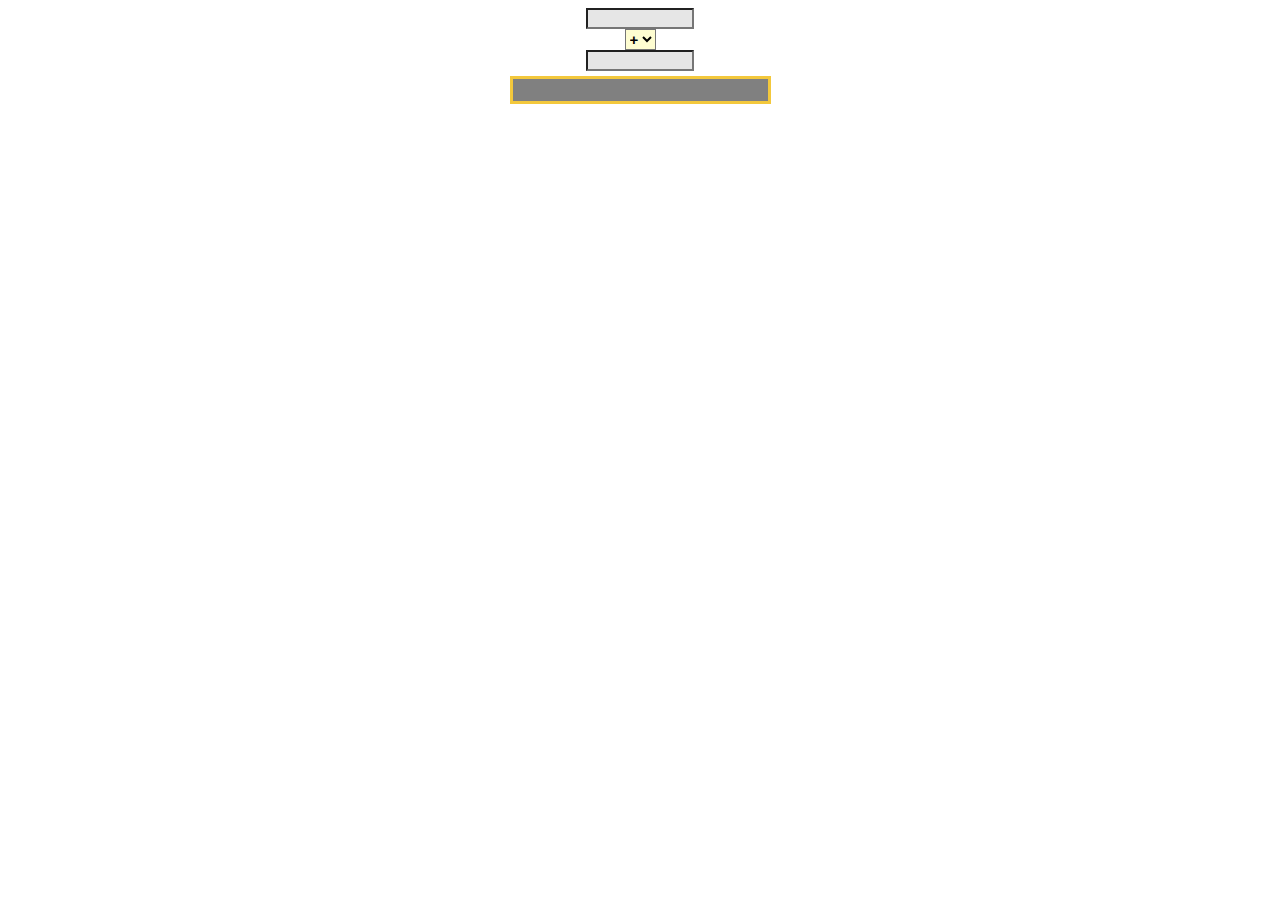
<file: index.html>
<!DOCTYPE html>
<html lang="pt-br">
<head>
    <meta charset="UTF-8">
    <meta name="viewport" content="width=device-width, initial-scale=1.0">
    <title>Calculadora</title>
    <link rel="stylesheet" href="style.css">
</head>
<body>
    <input id="num1" type="text">
    <select id="operacao">
        <option>+</option>
        <option>-</option>
        <option>*</option>
        <option>/</option>
    </select>
    <input id="num2" type="text">
    <div id="res" ></div>

    <script src="script.js"></script>
</body>
</html>
</file>
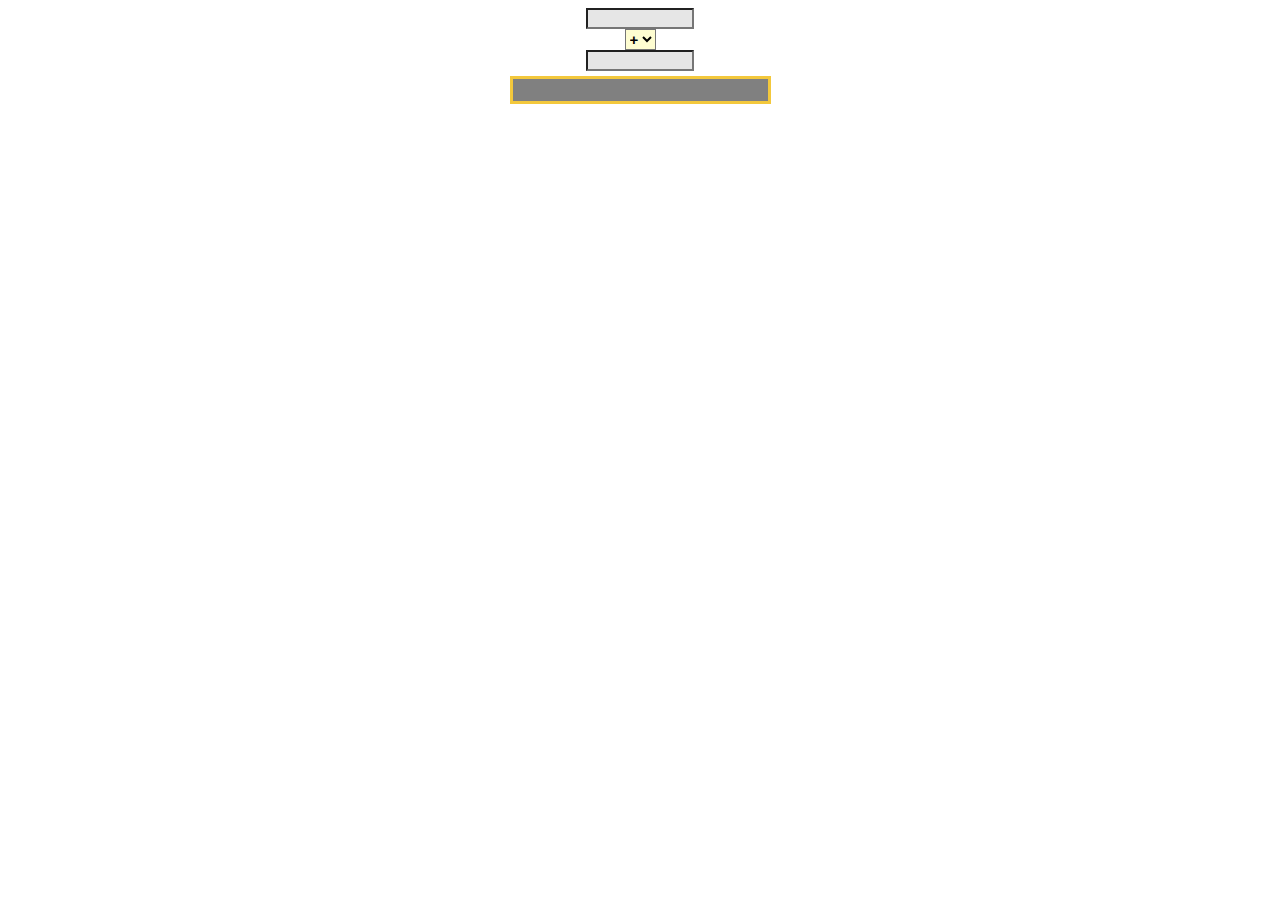
<file: aula03.html>
<!DOCTYPE html>
<html lang="pt-br">
<head>
    <meta charset="UTF-8">
    <meta name="viewport" content="width=device-width, initial-scale=1.0">
    <title>Calculadora</title>
    <link rel="stylesheet" href="style.css">
</head>
<body>
    <input id="num1" type="text">
    <select id="operacao">
        <option>+</option>
        <option>-</option>
        <option>*</option>
        <option>/</option>
    </select>
    <input id="num2" type="text">
    <div id="res" ></div>

    <script src="script.js"></script>
</body>
</html>
</file>
<file: style.css>
@charset "UTF-8";

body {
    display: grid;
    place-items: center;
}

#num1 {
    width: 100px;
    background-color: rgba(128, 128, 128, 0.199);
}

#num2 {
    width: 100px;
    background-color: rgba(128, 128, 128, 0.199);
}

select {
    font-size: 15px;
    background-color: rgba(248, 244, 8, 0.185);
    font-weight: bolder;
}

option {
    font-size: 25px;
}

#res {
    width: 255px;
    height: 22px;
    margin-top: 5px;
    border: 3px solid rgb(243, 200, 60);
    color: rgb(255, 255, 255);
    background-color: gray;
    text-align: center;
}
</file>
